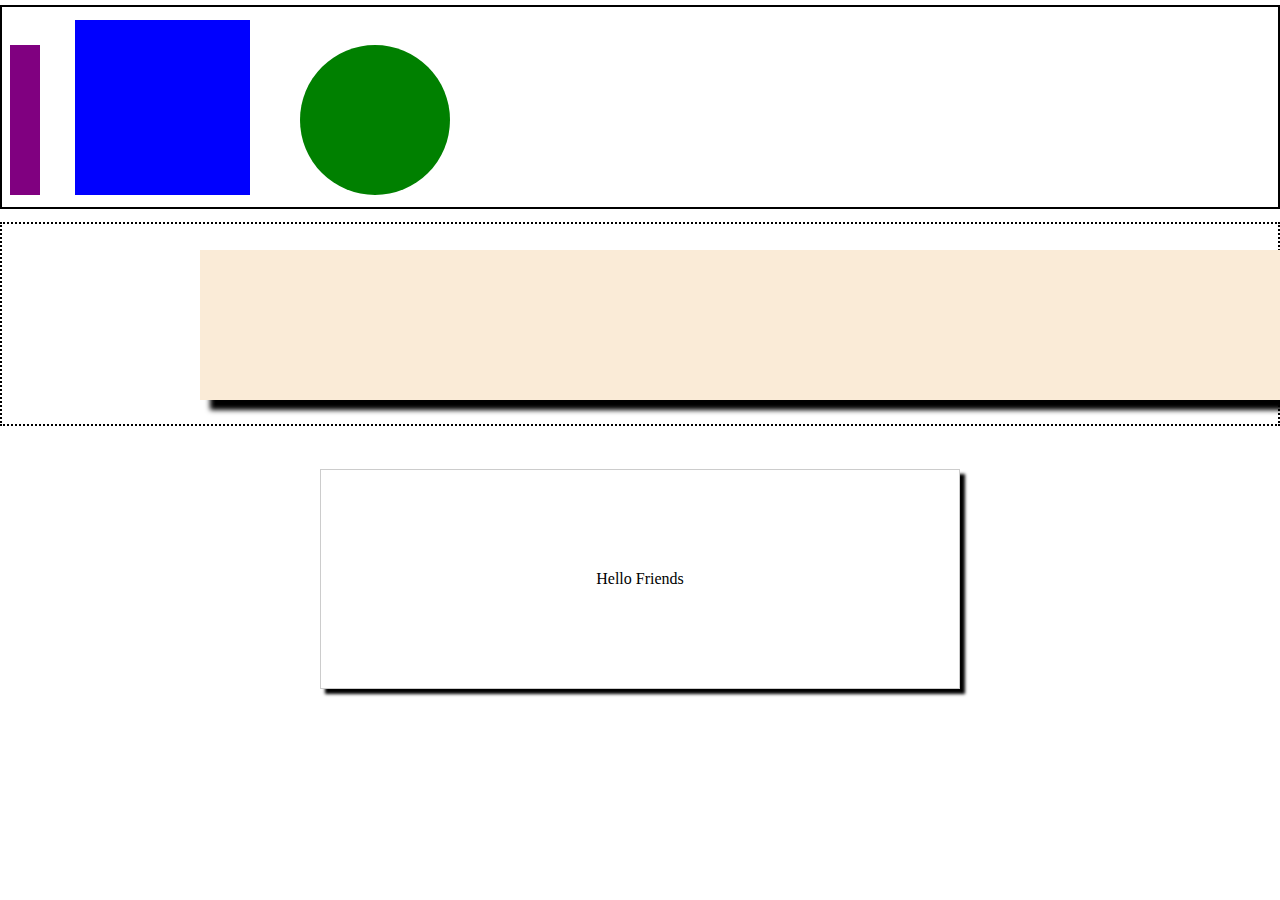
<file: drill-2/index.html>
<!DOCTYPE html>
<html lang="en">
<head>
    <meta charset="UTF-8">
    <meta http-equiv="X-UA-Compatible" content="IE=edge">
    <meta name="viewport" content="width=device-width, initial-scale=1.0">
    <link rel="stylesheet" href="index.css">
    <title>Document</title>
</head>
<body>
    <div class="container"></div>
    <div class="top"></div>
    <div class="square1"></div>
    <div class="square2"></div>
    <div class="circle"></div>

<br>

    <div class="container2"></div>
    <div class="whitesqr"></div>

<br>

<div class="container3">
<h1>Hello Friends</h1>
</div>
</body>
</html>
</file>
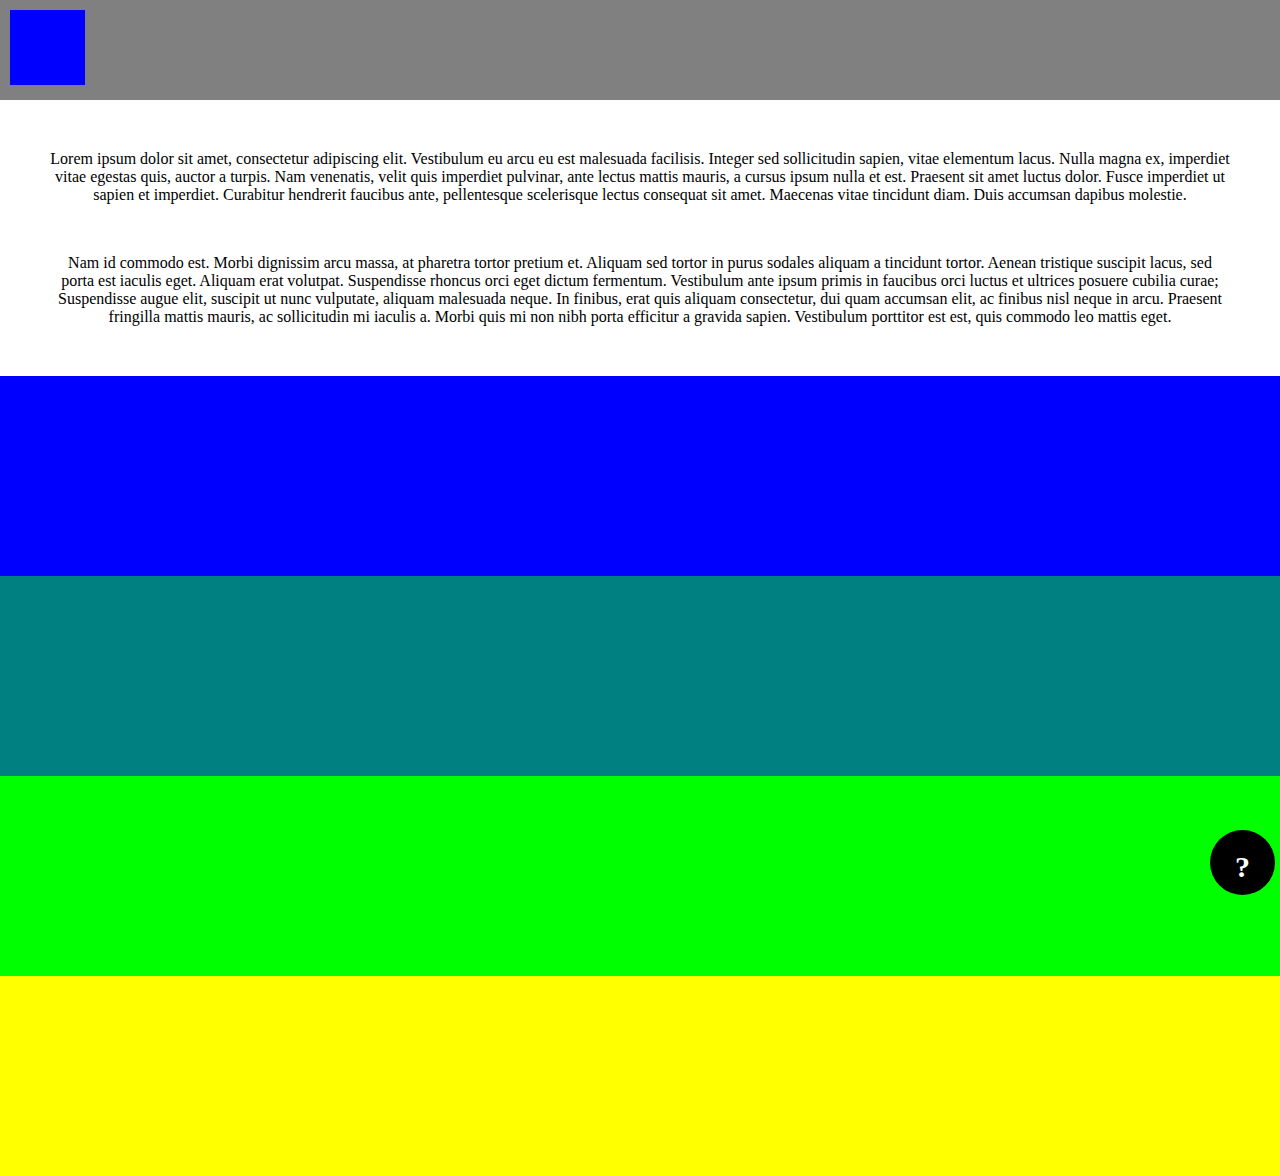
<file: drill-3/index.html>
<!-- be sure to look at the example gif as well -->
<!DOCTYPE html>
<html lang="en">
<head>
    <meta charset="UTF-8">
    <meta http-equiv="X-UA-Compatible" content="IE=edge">
    <meta name="viewport" content="width=device-width, initial-scale=1.0">
    <link rel="stylesheet" href="index.css">
    <title>Document</title>
</head>
<body>
    <div class="header"></div>
    <div class="cornerbox"></div>
    <p>Lorem ipsum dolor sit amet, consectetur adipiscing elit. Vestibulum eu arcu eu est malesuada facilisis. Integer sed sollicitudin sapien, vitae elementum lacus. Nulla magna ex, imperdiet vitae egestas quis, auctor a turpis. Nam venenatis, velit quis imperdiet pulvinar, ante lectus mattis mauris, a cursus ipsum nulla et est. Praesent sit amet luctus dolor. Fusce imperdiet ut sapien et imperdiet. Curabitur hendrerit faucibus ante, pellentesque scelerisque lectus consequat sit amet. Maecenas vitae tincidunt diam. Duis accumsan dapibus molestie.</p>

    <p class="p2">Nam id commodo est. Morbi dignissim arcu massa, at pharetra tortor pretium et. Aliquam sed tortor in purus sodales aliquam a tincidunt tortor. Aenean tristique suscipit lacus, sed porta est iaculis eget. Aliquam erat volutpat. Suspendisse rhoncus orci eget dictum fermentum. Vestibulum ante ipsum primis in faucibus orci luctus et ultrices posuere cubilia curae; Suspendisse augue elit, suscipit ut nunc vulputate, aliquam malesuada neque. In finibus, erat quis aliquam consectetur, dui quam accumsan elit, ac finibus nisl neque in arcu. Praesent fringilla mattis mauris, ac sollicitudin mi iaculis a. Morbi quis mi non nibh porta efficitur a gravida sapien. Vestibulum porttitor est est, quis commodo leo mattis eget.</p>
    <div class="blue"></div>
    <div class="teal"></div>
    <div class="lime"></div>
    <div class="yellow"></div>
    <div class="qmark">
        <h1>?</h1></div>
</body>
</html>
</file>
<file: drill-2/index.css>
html, body, div, span, applet, object, iframe,
h1, h2, h3, h4, h5, h6, p, blockquote, pre,
a, abbr, acronym, address, big, cite, code,
del, dfn, em, img, ins, kbd, q, s, samp,
small, strike, strong, sub, sup, tt, var,
b, u, i, center,
dl, dt, dd, ol, ul, li,
fieldset, form, label, legend,
table, caption, tbody, tfoot, thead, tr, th, td,
article, aside, canvas, details, embed, 
figure, figcaption, footer, header, hgroup, 
menu, nav, output, ruby, section, summary,
time, mark, audio, video {
	margin: 0;
	padding: 0;
	border: 0;
	font-size: 100%;
	font: inherit;
	vertical-align: baseline;
}



body {
    background-color: white;
}


.container {
    border: 2px solid black;
    height: 200px;
    position: relative;
    top: 5px;
    /* z-index: 2; */
}
.square1 {
    background-color: purple;
    height: 150px;
    width: 30px;
    position: absolute;
    top: 45px;
    left: 10px;
    /* z-index: 1; */
}
.square2 {
    background-color: blue;
    height: 175px;
    width: 175px;
    position: absolute;
    top: 20px;
    left: 75px;
}
.circle {
    background-color: green;
    height: 150px;
    width: 150px;
    border-radius: 50%;
    position: absolute;
    top: 45px;
    left: 300px;
}
.container2 {
    border: 2px dotted black;
    height: 200px;
    position: relative;
}
.whitesqr {
    background-color: antiquewhite;
    width: 1150px;
    height: 150px;
    position: absolute;
    top: 250px;
    left: 200px;
    box-shadow: 10px 10px 5px black;
}

.container3 {
    width: 50%;
  border: 1px solid #ccc;
  background-color: white;
  padding: 100px;
  box-sizing: border-box ;
  margin: 25px auto;
    box-shadow: 5px 5px 3px black;
}
h1 {
    text-align: center;
}
</file>
<file: drill-3/index.css>
body {
    margin: 0;
    overscroll-behavior: contain;
}

.header {
    background-color: grey;
    width: 100%;
    height: 100px;

}
.cornerbox {
    background-color: blue;
    height: 75px;
    width: 75px;
    top: 10px;
    left: 10px;
    position: absolute;
}
p {
    margin: 50px;
    text-align: center;
}
.p2 {
    margin: 50px;
    text-align: center;
}
.blue {
    background-color: blue;
    width: 100%;
    height: 200px;
}
.teal {
    background-color: teal;
    width: 100%;
    height: 200px;
}
.lime{
     background-color: lime;
     width: 100%;
     height: 200px;
    }
.yellow {
    background-color: yellow;
    width: 100%;
    height: 200px;
}
.qmark {
    background-color: black;
    height: 65px;
    width: 65px;
    border-radius: 50%;
    position: fixed;
    bottom: 5px;
    right: 5px;
    box-sizing: border-box;
}
h1 {
    color: white;
    text-align: center;
    font-size: 30px;
}
</file>
